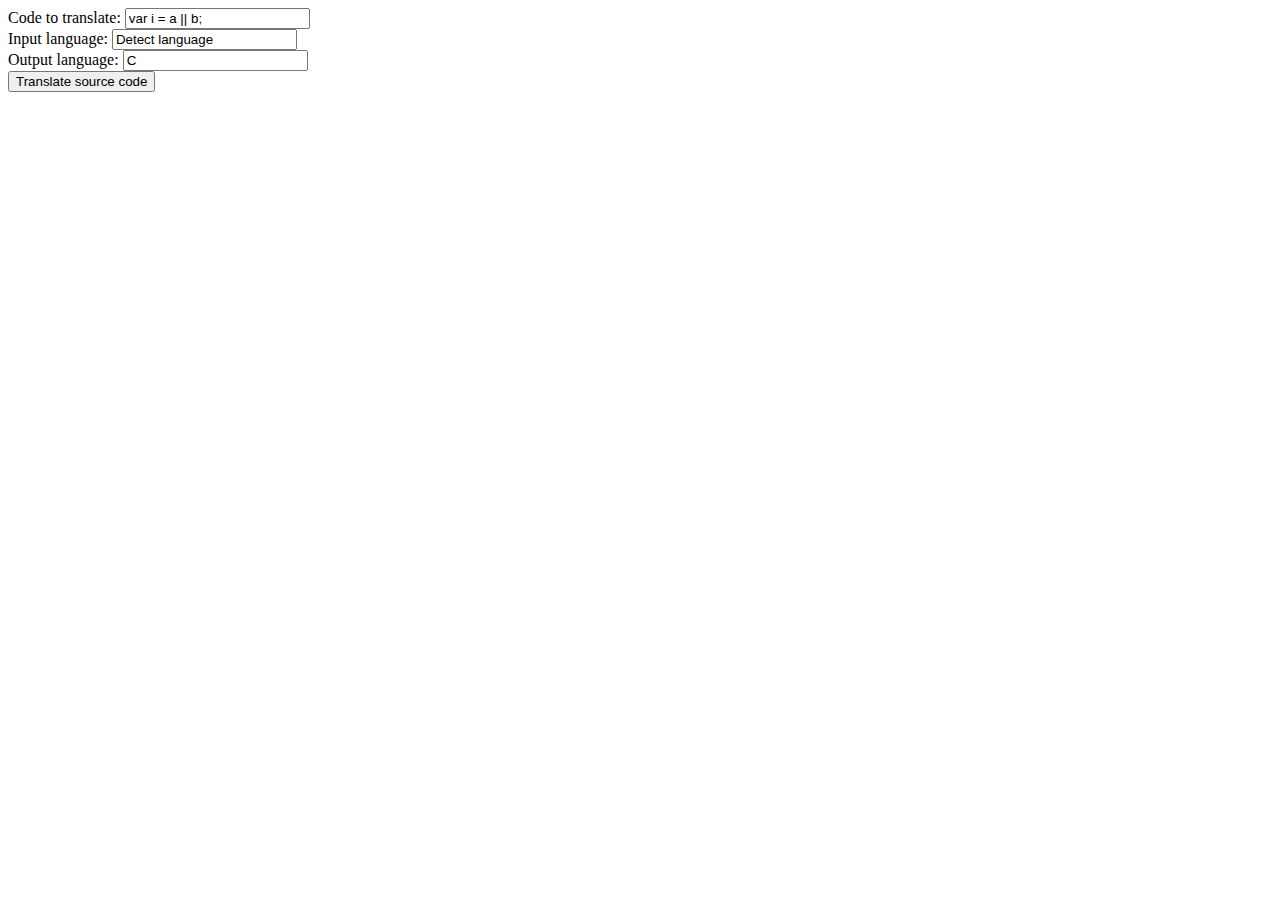
<file: javascript/pegjs_test.html>
<html>
<body>

  Code to translate:
  <input type="text" id="inputText" value="var i = a || b;">
  <br/>Input language:
  <input type="text" id="inputLang" value="Detect language">
  <br/>Output language:
  <input type="text" id="outputLang" value="C">
  <br/>

<button onclick="myFunction()">Translate source code</button>

<p id="demo"></p>

<script src="optimized_translator.js"></script>
<script>
"use strict";

function myFunction() {
    var inputLang = document.getElementById("inputLang").value;
    var outputLang = document.getElementById("outputLang").value;
    var inputText = document.getElementById("inputText").value;
	if(inputLang === "Detect language"){
		for(const current of list_of_languages){
			try{
				document.getElementById("demo").innerHTML = translateLang(current, outputLang, inputText)
				.replace(/&/g, "&amp;")
				.replace(/</g, "&lt;")
				.replace(/>/g, "&gt;")
				.replace(/"/g, "&quot;")
				.replace(/'/g, "&#039;");
			}
			catch(e){
				
			}
		}
	}
	else{
		try{
			document.getElementById("demo").innerHTML = translateLang(inputLang, outputLang, inputText)
			.replace(/&/g, "&amp;")
			.replace(/</g, "&lt;")
			.replace(/>/g, "&gt;")
			.replace(/"/g, "&quot;")
			.replace(/'/g, "&#039;");
		}
		catch(e){
			alert(e);
			alert(e.stack);
		}
    }
}

/*
 * PEG.js 0.9.0
 *
 * http://pegjs.org/
 *
 * Copyright (c) 2010-2015 David Majda
 * Licensed under the MIT license.
 */
</script>

</body>
</html>
</file>
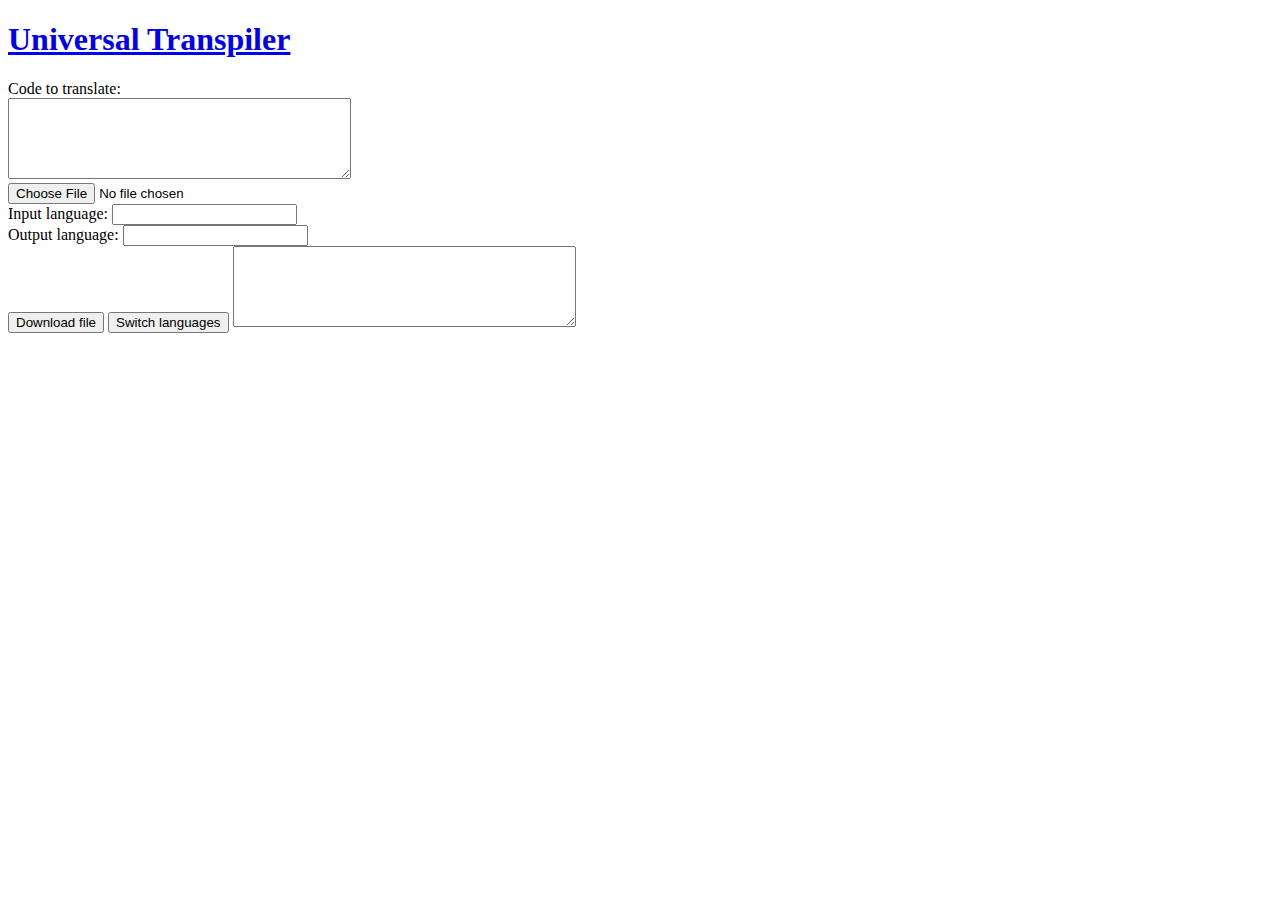
<file: javascript/js_transpiler/test_parser.html>
<!doctype html>
<html>
<head>
	
<script src="java_parser.js"></script>
<script src="alloy_parser.js"></script>
<script src="tex_parser.js"></script>
<script src="kotlin_parser.js"></script>
<script src="minizinc_parser.js"></script>
<script src="tptp_parser.js"></script>
<script src="rust_parser.js"></script>
<script src="scala_parser.js"></script>
<script src="cpp_parser.js"></script>
<script src="ada_parser.js"></script>
<script src="vhdl_parser.js"></script>
<script src="go_parser.js"></script>
<script src="javascript_parser.js"></script>
<script src="python_parser.js"></script>
<script src="webassembly_parser.js"></script>
<script src="core_logic_parser.js"></script>
<script src="delphi_parser.js"></script>
<script src="fortran_parser.js"></script>
<script src="standard_ml_parser.js"></script>
<script src="thrift_parser.js"></script>
<script src="protobuf_parser.js"></script>
<script src="mysql_parser.js"></script>
<script src="glsl_parser.js"></script>
<script src="r_parser.js"></script>
<script src="pseudocode_parser.js"></script>
<script src="swift_parser.js"></script>
<script src="octave_parser.js"></script>
<script src="typescript_parser.js"></script>
<script src="smt_lib_parser.js"></script>
<script src="wolfram_parser.js"></script>
<script src="erlang_parser.js"></script>
<script src="mathematical_notation_parser.js"></script>
<script src="maxima_parser.js"></script>
<script src="english_parser.js"></script>
<script src="julia_parser.js"></script>
<script src="perl_parser.js"></script>
<script src="prolog_parser.js"></script>
<script src="mercury_parser.js"></script>
<script src="coq_parser.js"></script>
<script src="lean_parser.js"></script>
<script src="pddl_parser.js"></script>
<script src="clojure_parser.js"></script>
<script src="common_lisp_parser.js"></script>
<script src="emacs_lisp_parser.js"></script>
<script src="racket_parser.js"></script>
<script src="clips_parser.js"></script>
<script src="kif_parser.js"></script>
<script src="jison_parser.js"></script>
<script src="ometa_parser.js"></script>
<script src="racc_parser.js"></script>
<script src="ohm_parser.js"></script>
<script src="marpa_parser.js"></script>
<script src="nearley_parser.js"></script>
<script src="pegjs_parser.js"></script>
<script src="picat_parser.js"></script>
<script src="regex_parser.js"></script>
<script src="antlr_parser.js"></script>
<script src="txl_parser.js"></script>
<script src="haskell_parser.js"></script>
<script src="futhark_parser.js"></script>
<script src="ats_parser.js"></script>
<script src="haxe_parser.js"></script>
<script src="php_parser.js"></script>
<script src="hack_parser.js"></script>
<script src="lua_parser.js"></script>
<script src="vba_parser.js"></script>
<script src="vb_net_parser.js"></script>
<script src="ruby_parser.js"></script>
<script src="c_parser.js"></script>
<script src="c_sharp_parser.js"></script>
<script src="transpiler.js"></script>

<script>
"use strict";

function readSingleFile(e) {
  var file = e.target.files[0];
  if (!file) {
    return;
  }
  var reader = new FileReader();
  reader.onload = function(e) {
    var contents = e.target.result;
    displayContents(contents);
  };
  reader.readAsText(file);
}

function displayContents(contents) {
  document.getElementById("inputText").value = contents;
  myFunction();
}



function save_file(){
	var output_lang = document.getElementById("outputLang").value.trim();
	var input_lang = document.getElementById("inputLang").value.trim();
	var output_text = parse_lang(input_lang,output_lang, document.getElementById("inputText").value);
	var extension = file_extension(output_lang);
	var file_name = window.prompt("Choose a name for the file","output");
	if(extension !== undefined){
		download_file(file_name+"."+extension,output_text);
	}
}

function persistence(){
	// Get the input box
	var textInput = document.getElementById('inputText');
	var inputLang = document.getElementById('inputLang');
	var outputLang = document.getElementById('outputLang');


	var timeout = null;
	textInput.oninput = function (e) {
		clearTimeout(timeout);
		textInput.style.height = ""; /* Reset the height*/
		textInput.style.height = Math.min(textInput.scrollHeight, 500) + "px";
		textInput.style.width = ""; /* Reset the height*/
		textInput.style.width = Math.min(textInput.scrollWidth, 500) + "px";
		timeout = setTimeout(function () {
			myFunction();
		}, 500);
	};

	inputLang.oninput = textInput.oninput;
	outputLang.oninput = textInput.oninput;
	document.getElementById('file-input')
  .addEventListener('change', readSingleFile, false);
	if(window.location.hash){
		var parsed_hash = JSON.parse(decodeURIComponent(window.location.hash.substring(1)));
		localStorage.setItem("inputText",parsed_hash["inputText"]);
		localStorage.setItem("inputLang",parsed_hash["inputLang"]);
		localStorage.setItem("outputLang",parsed_hash["outputLang"]);
		//alert(window.location.hash.substring(1));
	}
	
	["inputText","inputLang","outputLang"].forEach(function(element) {
    	if(localStorage.getItem(element) !== undefined){
			document.getElementById(element).value = localStorage.getItem(element);
		}
	});
	myFunction();
}

function switch_langs(){
	var temp = document.getElementById("outputLang").value;
	document.getElementById("outputLang").value = document.getElementById("inputLang").value;
	document.getElementById("inputLang").value = temp;
	temp = document.getElementById("outputText").value;
	document.getElementById("outputText").value = document.getElementById("inputText").value;
	document.getElementById("inputText").value = temp;
	
}

function myFunction() {
    var inputLang = document.getElementById("inputLang").value;
    var outputLang = document.getElementById("outputLang").value;
    var inputText = document.getElementById("inputText").value;
    var outputText;
    window.location.hash=encodeURIComponent(JSON.stringify({inputText:inputText,inputLang:inputLang,outputLang:outputLang}));
    //try{
    //
				outputText = parse_lang(inputLang,outputLang.trim(), inputText);
				document.getElementById("outputText").value = outputText;
				localStorage.setItem("outputText",outputText);
	//}
	//catch(e){
		//outputText = e;
	//}
			document.getElementById("outputText").value = outputText;
			localStorage.setItem("outputText",outputText);
			localStorage.setItem("outputLang",outputLang);
			localStorage.setItem("inputText",inputText);
			localStorage.setItem("inputLang",inputLang);

}

/*
 * PEG.js 0.9.0
 *
 * http://pegjs.org/
 *
 * Copyright (c) 2010-2015 David Majda
 * Licensed under the MIT license.
 */
</script>

</head>
<body onload = "persistence()">
  <h1><a href = "https://jarble.github.io/transpiler/">Universal Transpiler</a></h1>
  Code to translate:<br/>
  <textarea id="inputText" wrap="off" cols="40" rows="5" value="int i = 0+1;">public class Example{
    private int age;
    public Example(){
        this.age = 1;
        return add(3,4);
    }
    public static int add(int a, int b){
        return a + b;
    }
}</textarea>
  <br/><input type="file" id="file-input" />
  <br/>Input language:
  <input type="text" id="inputLang" value="Detect language">
  <br/>Output language:
  <input type="text" id="outputLang" value="C">
  <br/>
  <button type="button" onclick = "save_file()">Download file</button>
  <button type="button" onclick = "switch_langs()">Switch languages</button>


<textarea id="outputText" cols="40" rows="5"></textarea>

</body>
</html>
</file>
